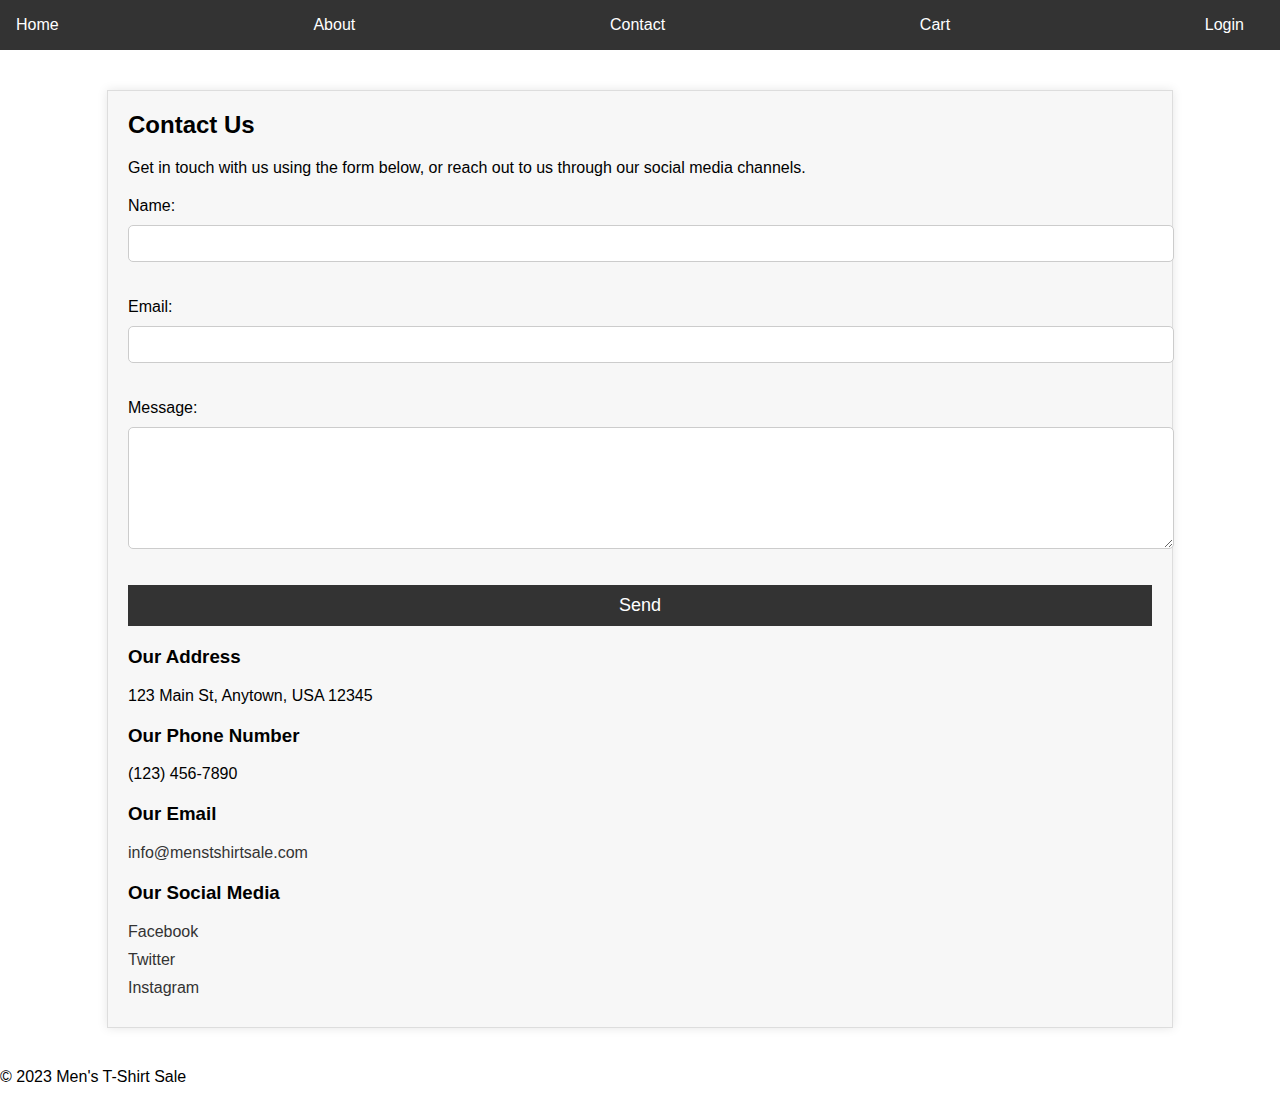
<file: Abrar Project/contect/contect.html>
<!DOCTYPE html>
<html lang="en">
<head>
    <meta charset="UTF-8">
    <meta name="viewport" content="width=device-width, initial-scale=1.0">
    <title>Contact Us</title>
    <link rel="stylesheet" href="contectstyle.css">
</head>
<body>
    <header>
        <nav>
            <ul>
                <li><a href="#">Home</a></li>
                <li><a href="#">About</a></li>
                <li><a href="#">Contact</a></li>
                <li><a href="#">Cart</a></li>
                <li><a href="#">Login</a></li>
            </ul>
        </nav>
    </header>
    <main>
        <section class="contact">
            <h2>Contact Us</h2>
            <p>Get in touch with us using the form below, or reach out to us through our social media channels.</p>
            <form>
                <label for="name">Name:</label>
                <input type="text" id="name" name="name"><br><br>
                <label for="email">Email:</label>
                <input type="email" id="email" name="email"><br><br>
                <label for="message">Message:</label>
                <textarea id="message" name="message"></textarea><br><br>
                <input type="submit" value="Send">
            </form>
            <h3>Our Address</h3>
            <p>123 Main St, Anytown, USA 12345</p>
            <h3>Our Phone Number</h3>
            <p>(123) 456-7890</p>
            <h3>Our Email</h3>
            <p><a href="mailto:info@menstshirtsale.com">info@menstshirtsale.com</a></p>
            <h3>Our Social Media</h3>
            <ul>
                <li><a href="#" target="_blank"><i class="fa fa-facebook"></i> Facebook</a></li>
                <li><a href="#" target="_blank"><i class="fa fa-twitter"></i> Twitter</a></li>
                <li><a href="#" target="_blank"><i class="fa fa-instagram"></i> Instagram</a></li>
            </ul>
        </section>
    </main>
    <footer>
        <p>&copy; 2023 Men's T-Shirt Sale</p>
    </footer>
    <script src="contectscript.js"></script>
</body>
</html>
</file>
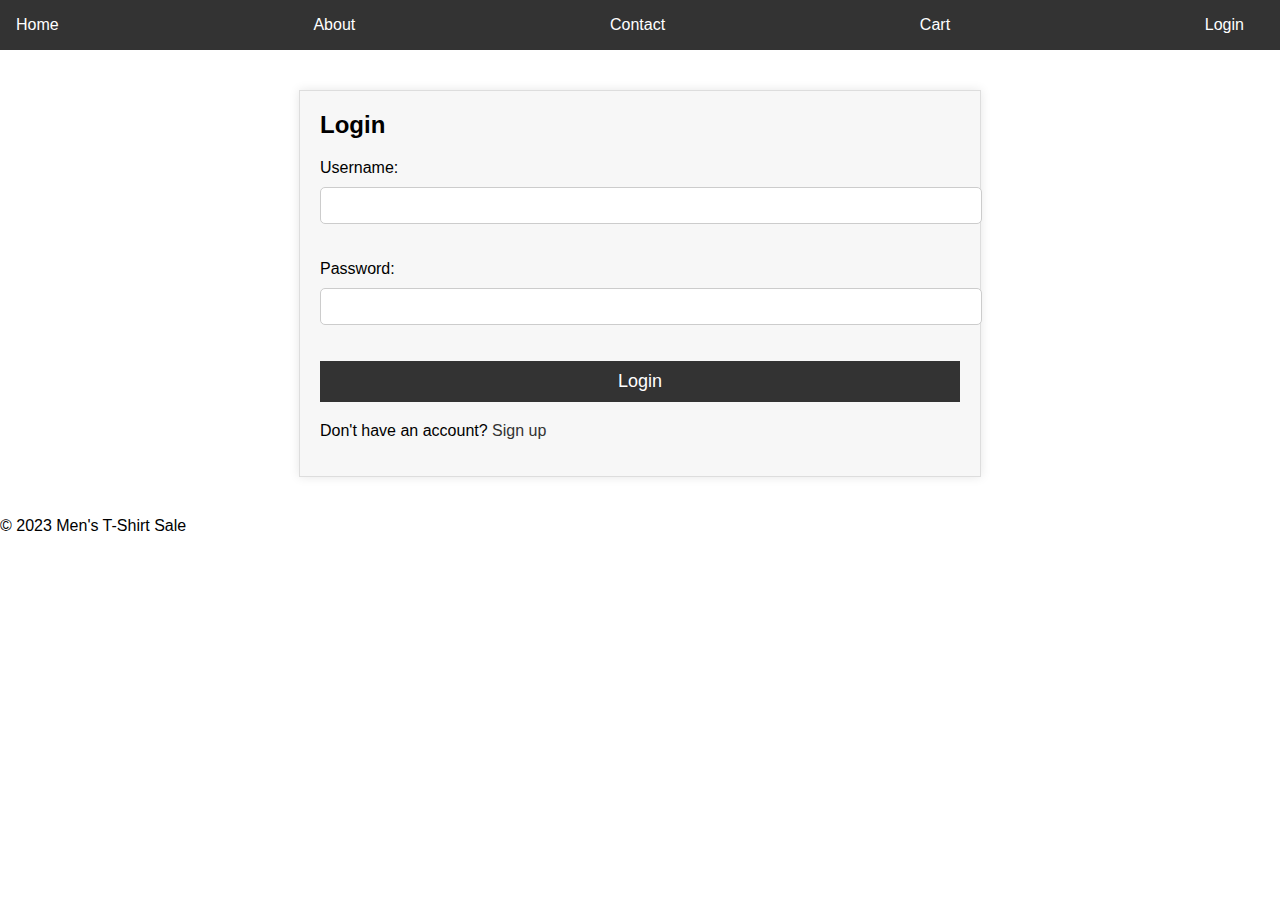
<file: Abrar Project/loginpage/login.html>
<!DOCTYPE html>
<html lang="en">
<head>
    <meta charset="UTF-8">
    <meta name="viewport" content="width=device-width, initial-scale=1.0">
    <title>Login</title>
    <link rel="stylesheet" href="loginstyle.css">
</head>
<body>
    <header>
        <nav>
            <ul>
                <li><a href="#">Home</a></li>
                <li><a href="#">About</a></li>
                <li><a href="#">Contact</a></li>
                <li><a href="#">Cart</a></li>
                <li><a href="#">Login</a></li>
            </ul>
        </nav>
    </header>
    <main>
        <section class="login">
            <h2>Login</h2>
            <form>
                <label for="username">Username:</label>
                <input type="text" id="username" name="username"><br><br>
                <label for="password">Password:</label>
                <input type="password" id="password" name="password"><br><br>
                <input type="submit" value="Login">
            </form>
            <p>Don't have an account? <a href="#">Sign up</a></p>
        </section>
    </main>
    <footer>
        <p>&copy; 2023 Men's T-Shirt Sale</p>
    </footer>
    <script src="login.html"></script>
</body>
</html>
</file>
<file: Abrar Project/contect/contectstyle.css>
body {
    font-family: Arial, sans-serif;
    margin: 0;
    padding: 0;
}

header {
    background-color: #333;
    color: #fff;
    padding: 1em;
    text-align: center;
}

header nav ul {
    list-style: none;
    margin: 0;
    padding: 0;
    display: flex;
    justify-content: space-between;
}

header nav ul li {
    margin-right: 20px;
}

header nav a {
    color: #fff;
    text-decoration: none;
}

.contact {
    background-color: #f7f7f7;
    padding: 20px;
    border: 1px solid #ddd;
    width: 80%;
    margin: 40px auto;
    box-shadow: 0 0 10px rgba(0, 0, 0, 0.1);
}

.contact h2 {
    margin-top: 0;
}

.contact p {
    margin-bottom: 20px;
}

.contact form {
    display: flex;
    flex-direction: column;
}

.contact label {
    margin-bottom: 10px;
}

.contact input[type="text"], .contact input[type="email"] {
    padding: 10px;
    border: 1px solid #ccc;
    border-radius: 5px;
    width: 100%;
}

.contact textarea {
    padding: 10px;
    border: 1px solid #ccc;
    border-radius: 5px;
    width: 100%;
    height: 100px;
}

.contact input[type="submit"] {
    background-color: #333;
    color: #fff;
    border: none;
    padding: 10px 20px;
    font-size: 18px;
    cursor: pointer;
}

.contact input[type="submit"]:hover {
    background-color: #555;
}

.contact h3 {
    margin-top: 20px;
}

.contact ul {
    list-style: none;
    margin: 0;
    padding: 0;
}

.contact li {
    margin-bottom: 10px;
}

.contact a {
    color: #333;
    text-decoration: none;
}

.contact a:hover {
    color: #555;
}
</file>
<file: Abrar Project/loginpage/loginstyle.css>
body {
    font-family: Arial, sans-serif;
    margin: 0;
    padding: 0;
}

header {
    background-color: #333;
    color: #fff;
    padding: 1em;
    text-align: center;
}

header nav ul {
    list-style: none;
    margin: 0;
    padding: 0;
    display: flex;
    justify-content: space-between;
}

header nav ul li {
    margin-right: 20px;
}

header nav a {
    color: #fff;
    text-decoration: none;
}

.login {
    background-color: #f7f7f7;
    padding: 20px;
    border: 1px solid #ddd;
    width: 50%;
    margin: 40px auto;
    box-shadow: 0 0 10px rgba(0, 0, 0, 0.1);
}

.login h2 {
    margin-top: 0;
}

.login form {
    display: flex;
    flex-direction: column;
}

.login label {
    margin-bottom: 10px;
}

.login input[type="text"], .login input[type="password"] {
    padding: 10px;
    border: 1px solid #ccc;
    border-radius: 5px;
    width: 100%;
}

.login input[type="submit"] {
    background-color: #333;
    color: #fff;
    border: none;
    padding: 10px 20px;
    font-size: 18px;
    cursor: pointer;
}

.login input[type="submit"]:hover {
    background-color: #555;
}

.login p {
    margin-top: 20px;
}

.login a {
    color: #333;
    text-decoration: none;
}

.login a:hover {
    color: #555;
}
</file>
